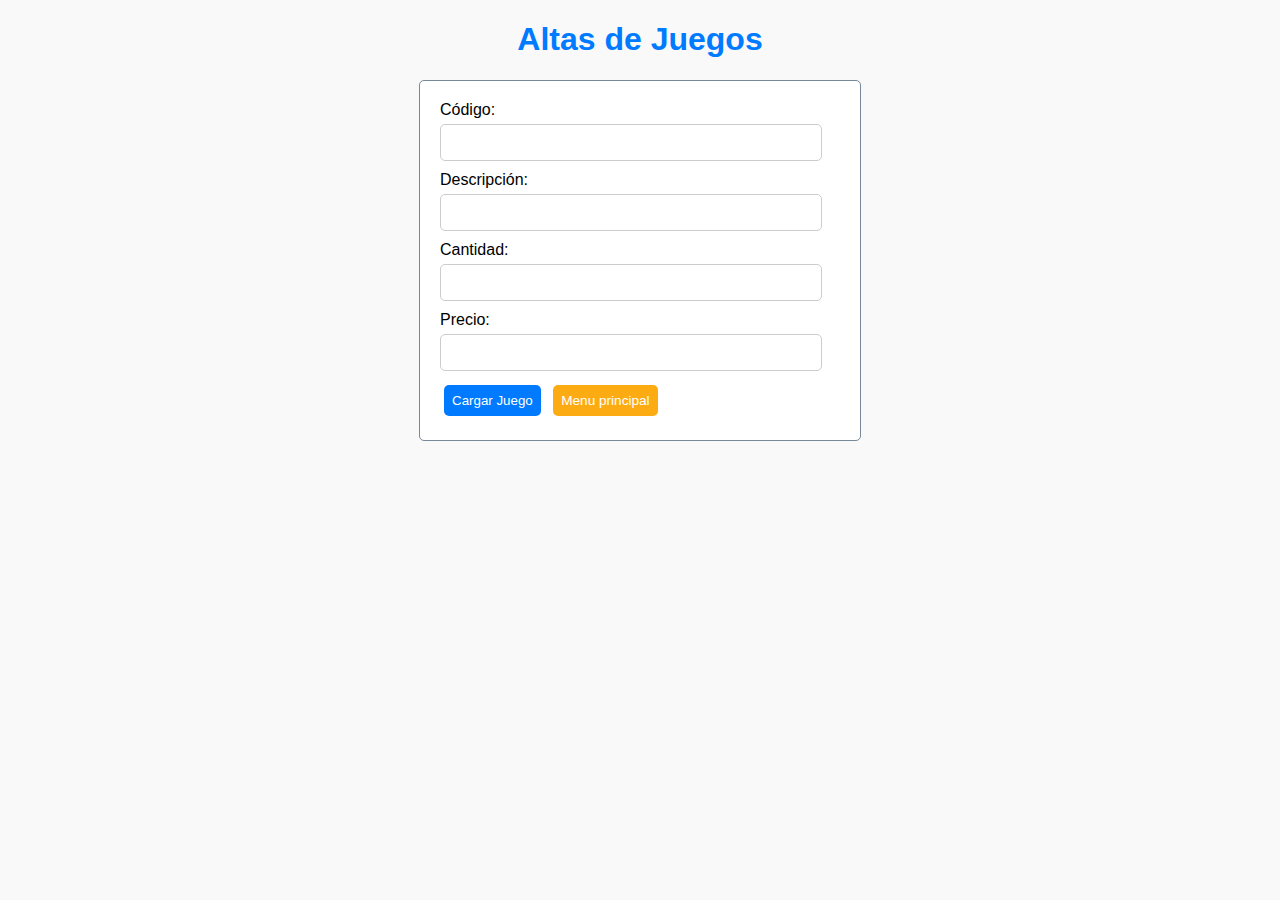
<file: altas.html>
<!DOCTYPE html>
<html lang="en">

<head>
    <meta charset="UTF-8">
    <meta http-equiv="X-UA-Compatible" content="IE=edge">
    <meta name="viewport" content="width=device-width, initial-scale=1.0">
    <title>Agregar producto</title>
    <link rel="stylesheet" href="estilos.css">
</head>

<body>
    <h1>Altas de Juegos</h1>
    
    <form id="formulario">
        <label for="codigo">Código:</label>
        <input type="text" id="codigo" name="codigo" required><br>

        <label for="descripcion">Descripción:</label>
        <input type="text" id="descripcion" name="descripcion" required><br>

        <label for="cantidad">Cantidad:</label>
        <input type="number" id="cantidad" name="cantidad" required><br>

        <label for="precio">Precio:</label>
        <input type="number" step="0.01" id="precio" name="precio" required><br>

        <button type="submit">Cargar Juego</button>
        <a href="principal.html">Menu principal</a>
    </form>

    <script>
        //const URL = "http://127.0.0.1:5000/"
        const URL = "https://andres1977.pythonanywhere.com/"
        // Capturamos el evento de envío del formulario
        document.getElementById('formulario').addEventListener('submit', function (event) {
            event.preventDefault(); // Evitamos que se envie el form por ahora

            // Obtenemos los valores del formulario
            var codigo = document.getElementById('codigo').value;
            var descripcion = document.getElementById('descripcion').value;
            var cantidad = document.getElementById('cantidad').value;
            var precio = document.getElementById('precio').value;

            // Creamos un objeto con los datos del producto
            var producto = {
                codigo: codigo,
                descripcion: descripcion,
                cantidad: cantidad,
                precio: precio
            };
            console.log(producto)
            // Realizamos la solicitud POST al servidor
            fetch(URL + 'productos', {
                method: 'POST',
                headers: {
                    'Content-Type': 'application/json'
                },
                body: JSON.stringify(producto)
            })
                .then(function (response) {
                    // Código para manejar la respuesta
                    if (response.ok) {
                        return response.json(); // Parseamos la respuesta JSON
                    } else {
                        // Si hubo un error, lanzar explícitamente una excepción
                        // para ser "catcheada" más adelante
                        throw new Error('Error al agregar el producto.');
                    }
                })
                .then(function (data) {
                    alert('Producto agregado correctamente.');
                    //Limpiamos el formulario.
                    document.getElementById('codigo').value = "";
                    document.getElementById('descripcion').value = "";
                    document.getElementById('cantidad').value = "";
                    document.getElementById('precio').value = "";
                })
                .catch(function (error) {
                    // Código para manejar errores
                    alert('Error al agregar el producto.');
                });
        })
    </script>
</body>

</html>
</file>
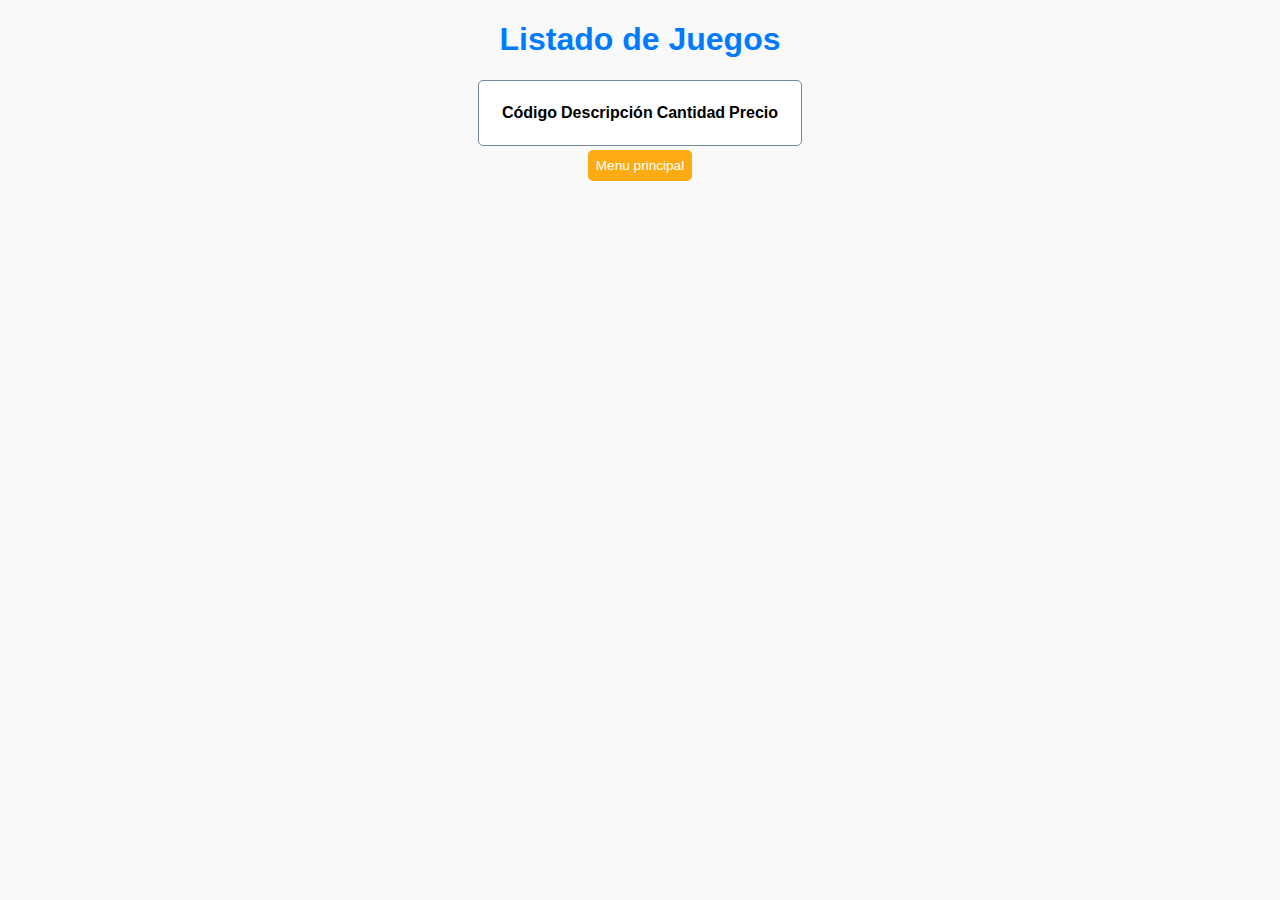
<file: listado.html>
<!DOCTYPE html>
<html lang="en">

<head>
    <meta charset="UTF-8">
    <meta http-equiv="X-UA-Compatible" content="IE=edge">
    <meta name="viewport" content="width=device-width, initial-scale=1.0">
    <title>Listado de Productos</title>
    <link rel="stylesheet" href="estilos.css">
</head>

<body>
    <h1>Listado de Juegos</h1>
    
    <table>
        <thead>
            <tr>
                <th>Código</th>
                <th>Descripción</th>
                <th>Cantidad</th>
                <th align="right">Precio</th>
            </tr>
        </thead>
        <tbody id="tablaProductos">
        </tbody>
    </table>

    <div class="contenedor-centrado">
        <a href="principal.html">Menu principal</a>
    </div>

    <script>
        //const URL = "http://127.0.0.1:5000/"
        const URL = "https://andres1977.pythonanywhere.com/"

        // Realizamos la solicitud GET al servidor para obtener todos los productos
        fetch(URL + 'productos')
            .then(function (response) {
                if (response.ok) {
                    return response.json(); // Parseamos la respuesta JSON
                } else {
                    // Si hubo un error, lanzar explícitamente una excepción
                    // para ser "catcheada" más adelante
                    throw new Error('Error al obtener los productos.');
                }
            })
            .then(function (data) {
                var tablaProductos = document.getElementById('tablaProductos');

                // Iteramos sobre los productos y agregamos filas a la tabla
                data.forEach(function (producto) {
                    var fila = document.createElement('tr');
                    fila.innerHTML = '<td>' + producto.codigo + '</td>' +
                        '<td>' + producto.descripcion + '</td>' +
                        '<td align="center">' + producto.cantidad + '</td>' +
                        '<td align="right">&nbsp; &nbsp;&nbsp; &nbsp;' + producto.precio + '</td>';
                    tablaProductos.appendChild(fila);
                });
            })
            .catch(function (error) {
                // Código para manejar errores
                alert('Error al obtener los productos.');
            });
    </script>
</body>
</html>
</file>
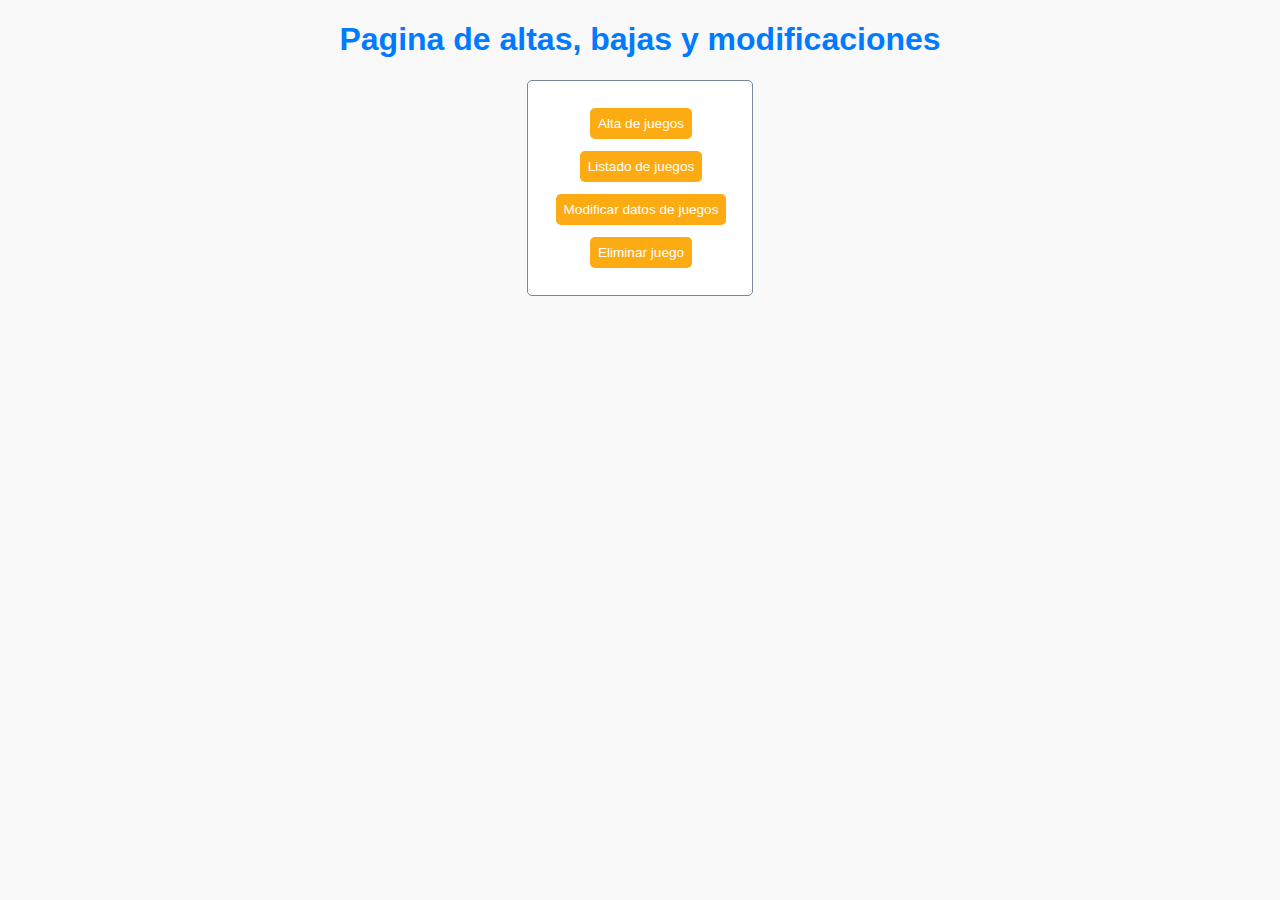
<file: principal.html>
<!DOCTYPE html>
<html lang="en">

<head>
    <meta charset="UTF-8">
    <meta name="viewport" content="width=device-width, initial-scale=1.0">
    <title>Pagina carga de datos</title>
    <link rel="stylesheet" href="estilos.css">
</head>

<body>
    <div>
        <h1>Pagina de altas, bajas y modificaciones</h1>
        
        <table>
            <tr>
                <td class="contenedor-centrado"><a href="altas.html">Alta de juegos</a></td>
            </tr>

            <tr>
                <td class="contenedor-centrado "><a href="listado.html">Listado de juegos</a></td>
            </tr>

            <tr>
                <td class="contenedor-centrado "><a href="modificaciones.html">Modificar datos de juegos</a></td>
            </tr>

            <tr>
                <td class="contenedor-centrado "><a href="listadoEliminar.html">Eliminar juego</a></td>
            </tr>

        </table>
</body>

</html>
</file>
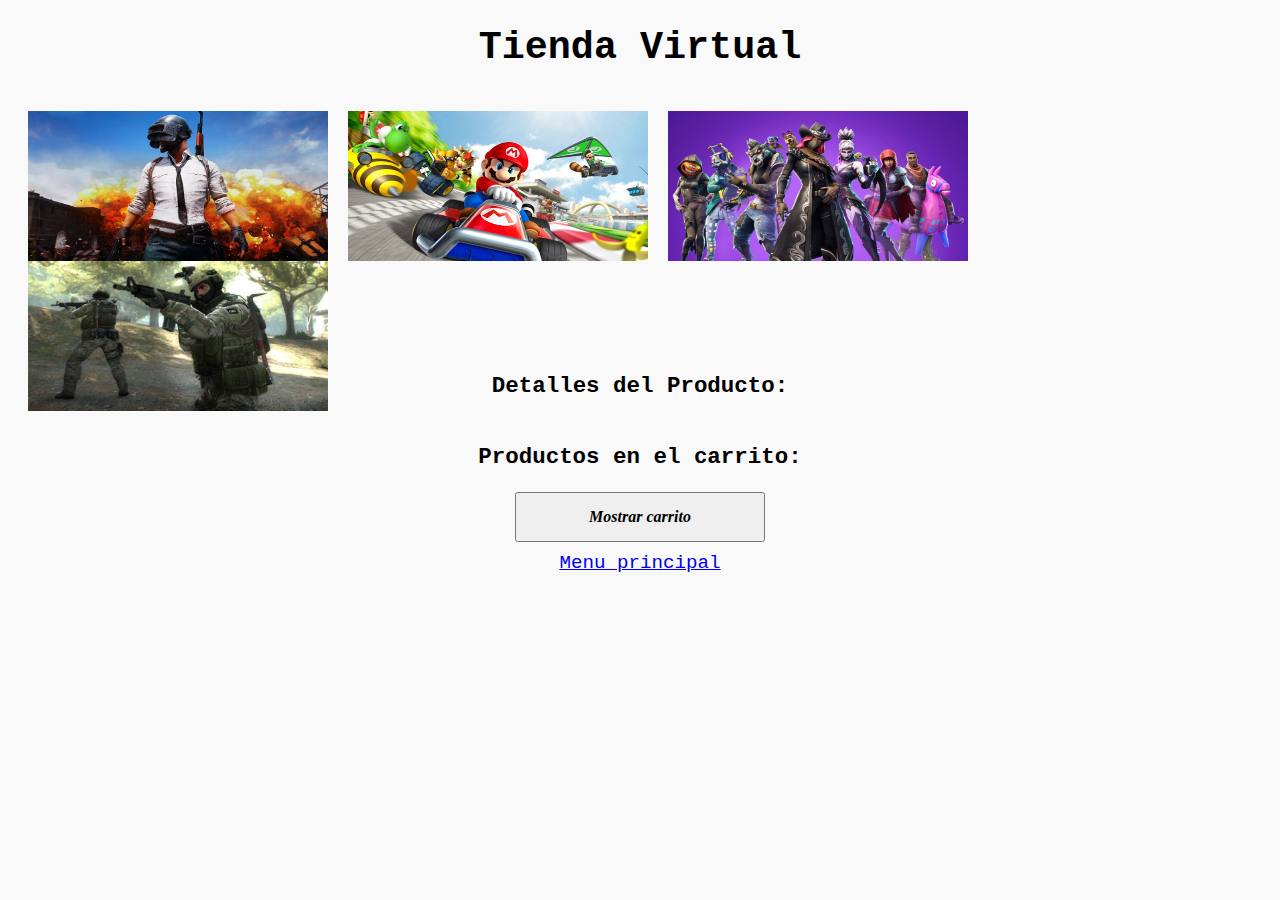
<file: tienda.html>
<!DOCTYPE html>
<html lang="en">

<head>
    <meta charset="UTF-8">
    <meta name="viewport" content="width=device-width, initial-scale=1.0">
    <link rel="stylesheet" href="populares.css">
    <link rel="stylesheet" href="fotos.css">
    <title>Document</title>
</head>

<body>
    <div id="app">
        <h1 class="titulo">Tienda Virtual</h1>

        <div class="populares__contenido">
            <img class="populares__card___imagen" src="./assets/img/pubg.jpg"></img>
            <img class="populares__card___imagen" src="./assets/img/mario-kart.jpg"></img>
            <img class="populares__card___imagen" src="./assets/img/fortnite.jpg"></img>
            <img class="populares__card___imagen" src="./assets/img/cs-go.jpg"></img>

            <div class="populares__card">
                <table class="btnProductos">
                    <tbody id="productos-lista">
                        <!-- Aquí se generará la lista de productos -->
                    </tbody>
                </table>
            </div>
        </div>

        <div id="detalles-producto-container">
            <h3>Detalles del Producto:</h3>
            <div id="detalles-producto"></div>
        </div>

        <div id="carrito-container">
            <h3>Productos en el carrito:</h3>
            <table id="carrito-lista">
                <!-- Aquí se generará la lista de productos en el carrito -->
            </table>
        </div>

        <div id="mostrar-carrito-container" class="contenedor-centrado">
            <button id="mostrar-carrito-btn">Mostrar carrito</button>
        </div>

        <div class="contenedor-centrado">
            <a class="volver" href="index.html">Menu principal</a>
        </div>

    </div>

    <script>
        const URL = "https://andres1977.pythonanywhere.com/";
        const productosLista = document.getElementById('productos-lista');
        const carritoLista = document.getElementById('carrito-lista');
        const mostrarCarritoBtn = document.getElementById('mostrar-carrito-btn');
        const carritoContainer = document.getElementById('carrito-container');
        const mostrarCarritoContainer = document.getElementById('mostrar-carrito-container');

        // Cargar la lista de productos
        function obtenerProductos() {
            fetch(`${URL}productos`)
                .then(response => response.json())
                .then(data => {
                    data.forEach(producto => {
                        const row = document.createElement('span');
                        const button = document.createElement('button'); // Create a button element
                        button.textContent = 'Mostrar Detalles'; // Set button text

                        // Add click event listener to the button
                        button.addEventListener('click', () => {
                            obtenerProducto(producto.codigo);
                        });


                        row.appendChild(button); // Append the button to the row
                        productosLista.appendChild(row);
                    });
                })
                .catch(error => {
                    console.error(`${URL}productos`, error);
                    alert('Error al obtener los productos.');
                });
        }

        function obtenerProducto(codigo) {
            fetch(`${URL}productos/${codigo}`)
                .then(response => response.json())
                .then(data => {
                    const producto = data;
                    if (producto) {
                        const detallesProducto = document.getElementById('detalles-producto');
                        detallesProducto.innerHTML = `
                <p><strong>Código:</strong> ${producto.codigo}</p>
                <p><strong>Descripción:</strong> ${producto.descripcion}</p>
                <p><strong>Cantidad:</strong> ${producto.cantidad}</p>
                <p><strong>Precio:</strong> ${producto.precio}</p>
                <button onclick="agregarAlCarrito(${producto.codigo})">&nbsp;&nbsp;<b>Agregar Carrito</b>&nbsp;&nbsp;</button>
                <button onclick="restarDelCarrito(${producto.codigo})">&nbsp;&nbsp;<b>Quitar del Carrito</b>&nbsp;&nbsp;</button>
                 `;
                    } else {
                        console.log(`Producto con código ${codigo} no encontrado.`);
                    }
                })
                .catch(error => {
                    console.error(`Error al obtener el producto con código ${codigo}:`, error);
                    alert(`Error al obtener el producto con código ${codigo}.`);
                });
        }

        // Agregar un producto al carrito
        function agregarAlCarrito(codigo) {
            fetch(`${URL}carrito`, {
                method: 'POST',
                headers: {
                    'Content-Type': 'application/json',
                },
                body: JSON.stringify({
                    codigo: codigo,
                    cantidad: 1,
                }),
            })
                .then(response => response.json())
                .then(data => {
                    alert(data.message);
                })
                .catch(error => {
                    console.error('Error al agregar el producto al carrito:', error);
                    alert('Error al agregar el producto al carrito.');
                });
        }

        // Restar un producto del carrito
        function restarDelCarrito(codigo) {
            fetch(`${URL}carrito`, {
                method: 'DELETE',
                headers: {
                    'Content-Type': 'application/json',
                },
                body: JSON.stringify({
                    codigo: codigo,
                    cantidad: 1,
                }),
            })
                .then(response => response.json())
                .then(data => {
                    alert(data.message);
                })
                .catch(error => {
                    console.error('Error al restar el producto del carrito:', error);
                    alert('Error al restar el producto del carrito.');
                });
        }

        // Obtener y mostrar el carrito
        function obtenerCarrito() {
            fetch(`${URL}carrito`)
                .then(response => response.json())
                .then(data => {
                    carritoLista.innerHTML = '';
                    data.forEach(item => {
                        const row = document.createElement('tr');
                        row.innerHTML = `
                  <td<th>Código : </th>${item.codigo} -- </td>
                  <td<th>Descripción : </th>${item.descripcion} -- </td>
                  <td<th>Cantidad : </th>${item.cantidad} -- </td>
                  <td<th>Precio : </th>${item.precio}</td><br>
                `;
                        carritoLista.appendChild(row);
                    });
                    carritoContainer.style.display = 'block';
                    mostrarCarritoContainer.style.display = 'none';
                })
                .catch(error => {
                    console.error('Error al obtener el carrito:', error);
                    alert('Error al obtener el carrito.');
                });
        }

        // Mostrar el carrito al hacer clic en el botón
        mostrarCarritoBtn.addEventListener('click', obtenerCarrito);

        // Cargar la lista de productos al cargar la página
        window.addEventListener('load', obtenerProductos);
    </script>

</body>

</html>
</file>
<file: estilos.css>
/* Estilos para todo el proyecto */
body {
    font-family: Arial, sans-serif;
    background-color: #f9f9f9;
}

.contenedor-centrado {
    display:flex;
    width: 100%;
    justify-content: center;
}

p {
    font-family: 'Times New Roman', Times, serif;
    background-color: #f9f9f9;
    max-width: 400px;
    margin: 0 auto;
    padding: 20px;
}

h1, h2, h3, h4, h5, h6 {
    text-align: center;
    color: #007bff;
}

form {
    max-width: 400px;
    margin: 0 auto;
    padding: 20px;
    background-color: white;
    border: 1px solid lightslategray;
    border-radius: 5px;
}

table {
    max-width: 90%;
    margin: 0 auto;
    padding: 20px;
    background-color: white;
    border: 1px solid lightslategray;
    border-radius: 5px;
}

label {
    display: block;
    margin-bottom: 5px;
}

input[type="text"],
input[type="number"],
textarea {
    width: 90%;
    padding: 10px;
    margin-bottom: 10px;
    border: 1px solid #cccccc;
    border-radius: 5px;
}

input[type="submit"] {
    padding: 10px;
    background-color: #007bff;
    color: #ffffff;
    border: none;
    border-radius: 5px;
    cursor: pointer;
}

input[type="submit"]:hover {
    background-color: #0056b3;
}

button {
    padding: 8px;
    margin:4px;
    background-color: #007bff;
    color: #ffffff;
    border: none;
    border-radius: 5px;
    cursor: pointer;
}

button:hover {
    background-color: #0056b3;
}

a {
    padding: 8px;
    margin:4px;
    background-color: #fdab13;
    color: #ffffff;
    border: none;
    border-radius: 5px;
    cursor: pointer;
    text-decoration: none;
    font-size: 85%;
}

a:hover {
    background-color: #cd7b00;
}
</file>
<file: populares.css>
.populares {
    padding: 3rem 2rem;
}
.populares__card {
    background: #fdfdfd;
    display: grid;
    grid-template-areas: 
    "card-imagen"
    "card-base";
    grid-template-columns: 100%;
    grid-template-rows: 173px auto;
    margin-right: 1rem;
    width: calc(20% - 1rem);
}
.populares__card___imagen {
    grid-area: card-imagen;
    width: 100%;
    height: 100%;
}
.populares__card___base {
    display: grid;
    grid-area: card-base;
    grid-row-gap: .5rem;
    grid-template-areas: 
    "card-header"
    "card-descripcion";
    grid-template-rows: 5px auto;
    padding: 0.75rem;
}
.populares__card___descripcion {
    display: flex;
    flex-wrap: wrap;
    grid-area: 
    "card-descripcion";
    padding: 1rem 0rem;
}
.populares__contenido {
    display: flex;
    flex-wrap: wrap;
    grid-area: contenido;
    padding: 1rem 0rem;
}
.populares__card___titulo{
    color: #333333;
    font-size: 1.5rem;
}
.populares__card___data {
    color: #808080;
    font-size: 0.9rem;
}
.populares__card___descripcion{
    color: #333333;
    line-height: 1.5;
    margin: 1rem 0;
    text-align: justify;
}
.populares__titulo {
    font-weight: 500;
}
.populares__icon {
    margin-right: 0.25rem;
}
.populares__header{
    border-bottom: 1px solid #dcdcdc;
    display: flex;
    justify-content:space-between ;
}
.populares__boton {
    background: transparent;
    border: none;
    color: #333333
}
.populares__card:last-child{
    margin-right: 0;
}
</file>
<file: fotos.css>
body{
    font-family:'Courier New', Courier, monospace;
    font-size: larger;
    background-color: #f9f9f9;
}

.btnProductos{
    background-color: #f9f9f9;
}

.titulo{
    text-align: center;
}

.populares__contenido{
    width: 100%;
    display: flex;
}

.populares__card___imagen{
    display: flex;
    flex-direction: row;
    justify-content: space-around;
    margin-left: 20px;
    width: 300px;
    height: 150px;
}

#productos-lista{
    display: flex;
    flex-direction: row;
    width: 1300px;
    margin-top: 10px;
    justify-content: space-around;
    align-items: center;
}

button{
    width: 250px;
    height: 50px;
    font-family:Georgia, 'Times New Roman', Times, serif;
    font-size:medium;
    font-style: italic;
    font-weight: bold;
}

#detalles-producto-container {
    display: flex;
    flex-direction: column;
    justify-content: center;
    align-items: center;
    margin-top: -100px;
    
}

#carrito-container >h3{
    display: flex;
    flex-direction: column;
    justify-content: center;
    align-items: center;
}

#carrito-lista{
    display: flex;
    flex-direction: column;
    justify-content: space-between;
    align-items: center;
    gap: 10px;
}

.contenedor-centrado{
    display: flex;
    flex-direction: column;
    justify-content: center;
    align-items: center;
}

.volver{
    margin-top: 10px;
}
</file>
